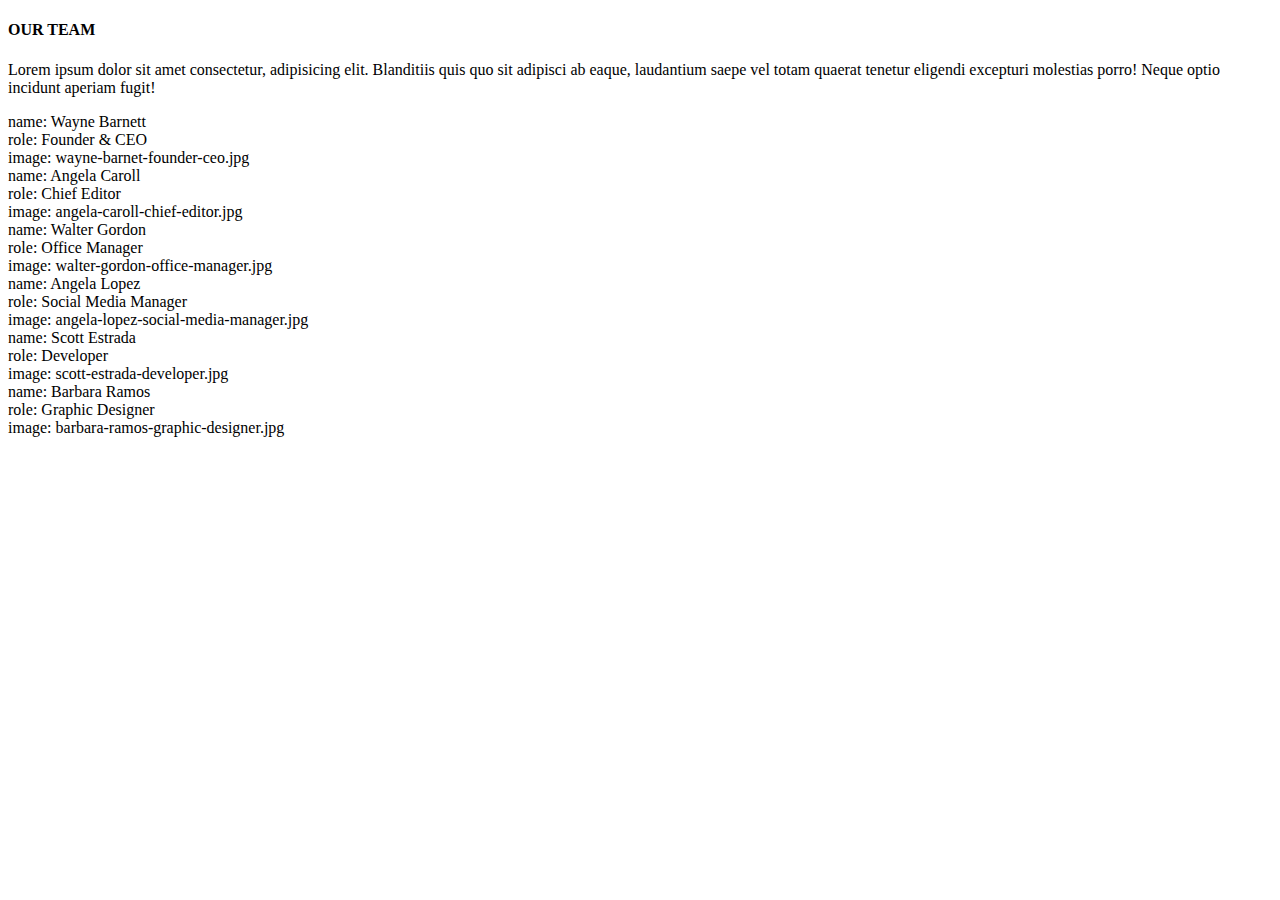
<file: index.html>
<!DOCTYPE html>
<html lang="en">
<head>
    <meta charset="UTF-8">
    <meta http-equiv="X-UA-Compatible" content="IE=edge">
    <meta name="viewport" content="width=device-width, initial-scale=1.0">
    <title>Our Team</title>
    <!-- BOOTSTRAP CSS -->
    <link href="https://cdn.jsdelivr.net/npm/bootstrap@5.0.2/dist/css/bootstrap.min.css" rel="stylesheet" integrity="sha384-EVSTQN3/azprG1Anm3QDgpJLIm9Nao0Yz1ztcQTwFspd3yD65VohhpuuCOmLASjC" crossorigin="anonymous">
</head>
<body>
    <main class="py-5">
        <div class="container">
            <div class="row mb-5 justify-content-center">
                <div class="col-6">
                    <div class="card text-center">
                        <h4 class="mb-3">OUR TEAM</h4>
                        <p>Lorem ipsum dolor sit amet consectetur, adipisicing elit. Blanditiis quis quo sit adipisci ab eaque, laudantium saepe vel totam quaerat tenetur eligendi excepturi molestias porro! Neque optio incidunt aperiam fugit!</p>
                    </div>
                </div>
            </div>
            <div class="row gy-5">
                <div class="col-4">
                    <div class="card text-center profile">
                        
                    </div>
                </div>
                <div class="col-4">
                    <div class="card text-center profile">
                        
                    </div>
                </div>
                <div class="col-4">
                    <div class="card text-center profile">
                        
                    </div>
                </div>
                <div class="col-4">
                    <div class="card text-center profile">
                        
                    </div>
                </div>
                <div class="col-4">
                    <div class="card text-center profile">
                        
                    </div>
                </div>
                <div class="col-4">
                    <div class="card text-center profile">
                        
                    </div>
                </div>
            </div>
        </div>
    </main>
    <!-- BOOTSTRAP JS -->
    <script src="https://cdn.jsdelivr.net/npm/bootstrap@5.0.2/dist/js/bootstrap.bundle.min.js" integrity="sha384-MrcW6ZMFYlzcLA8Nl+NtUVF0sA7MsXsP1UyJoMp4YLEuNSfAP+JcXn/tWtIaxVXM" crossorigin="anonymous"></script>
    <!-- JAVASCRIPT -->
    <script type="text/javascript" src="./js/script.js"></script>
</body>
</html>
</file>
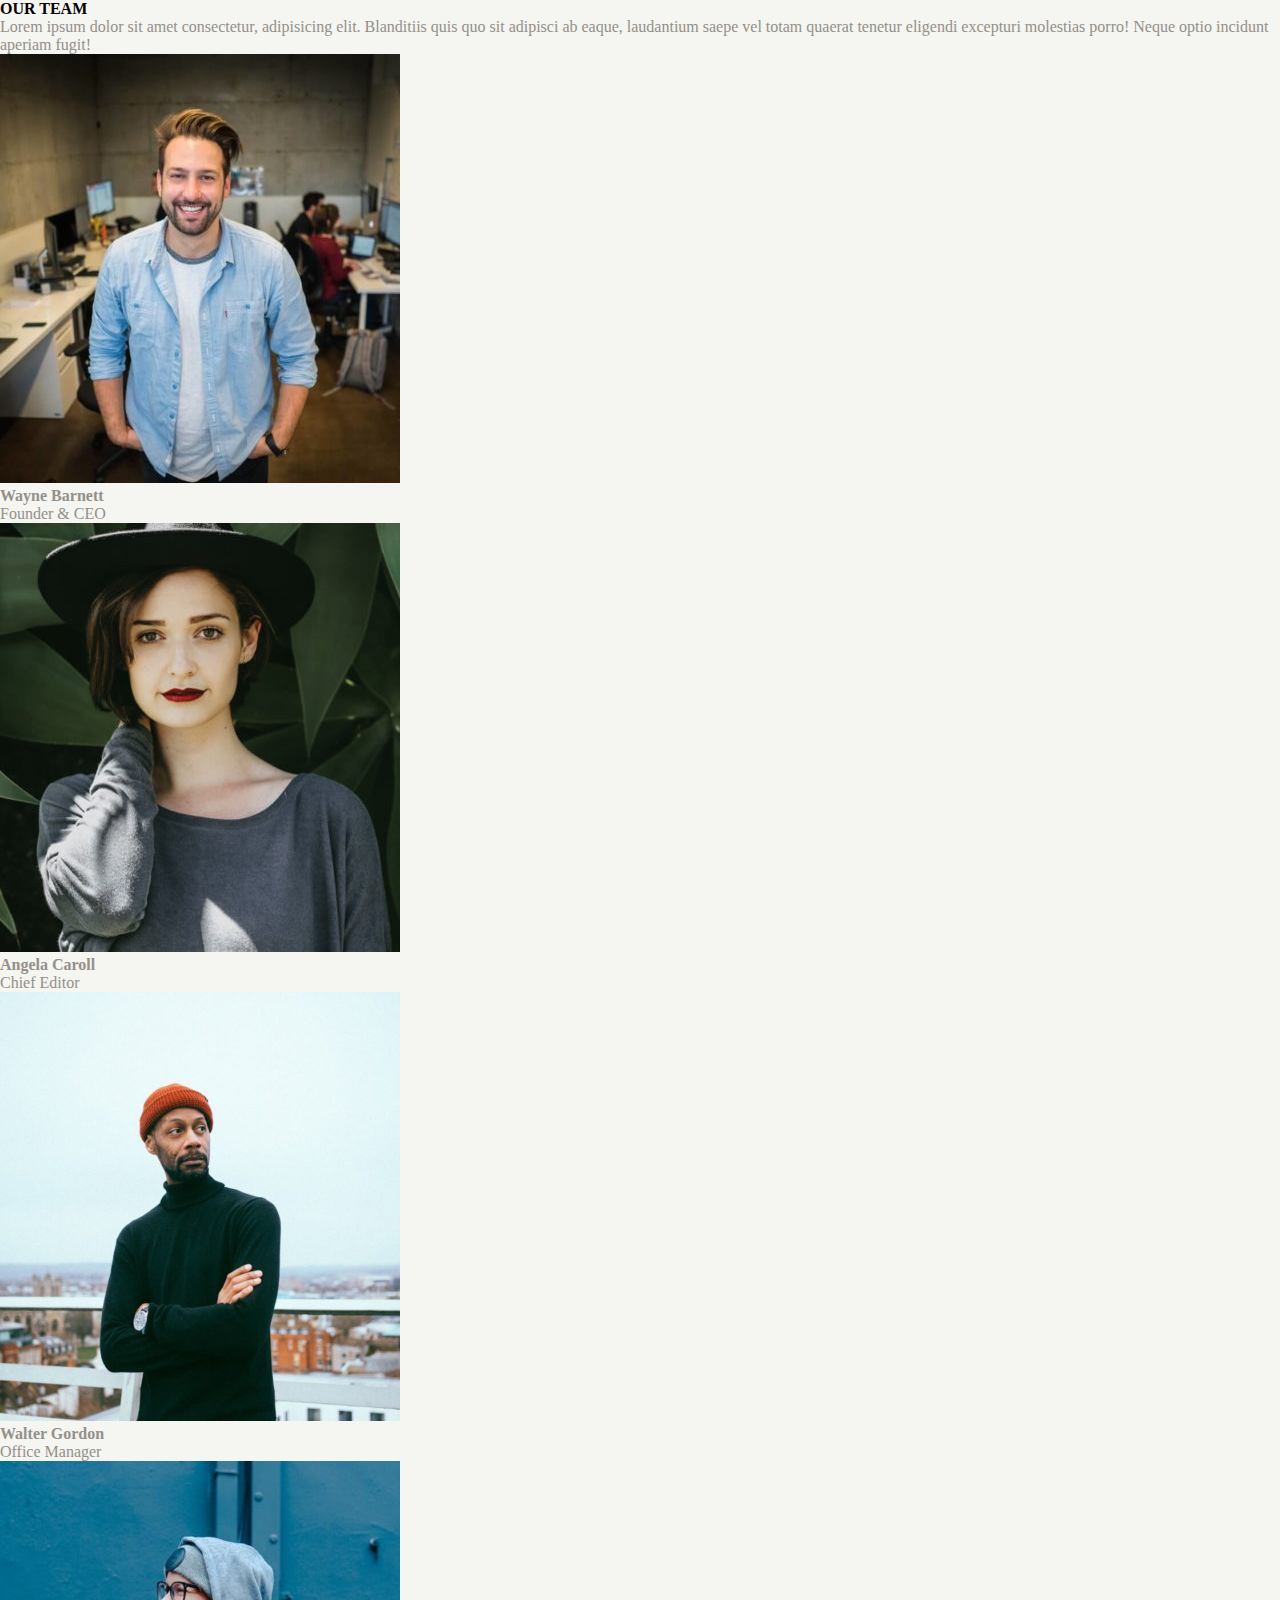
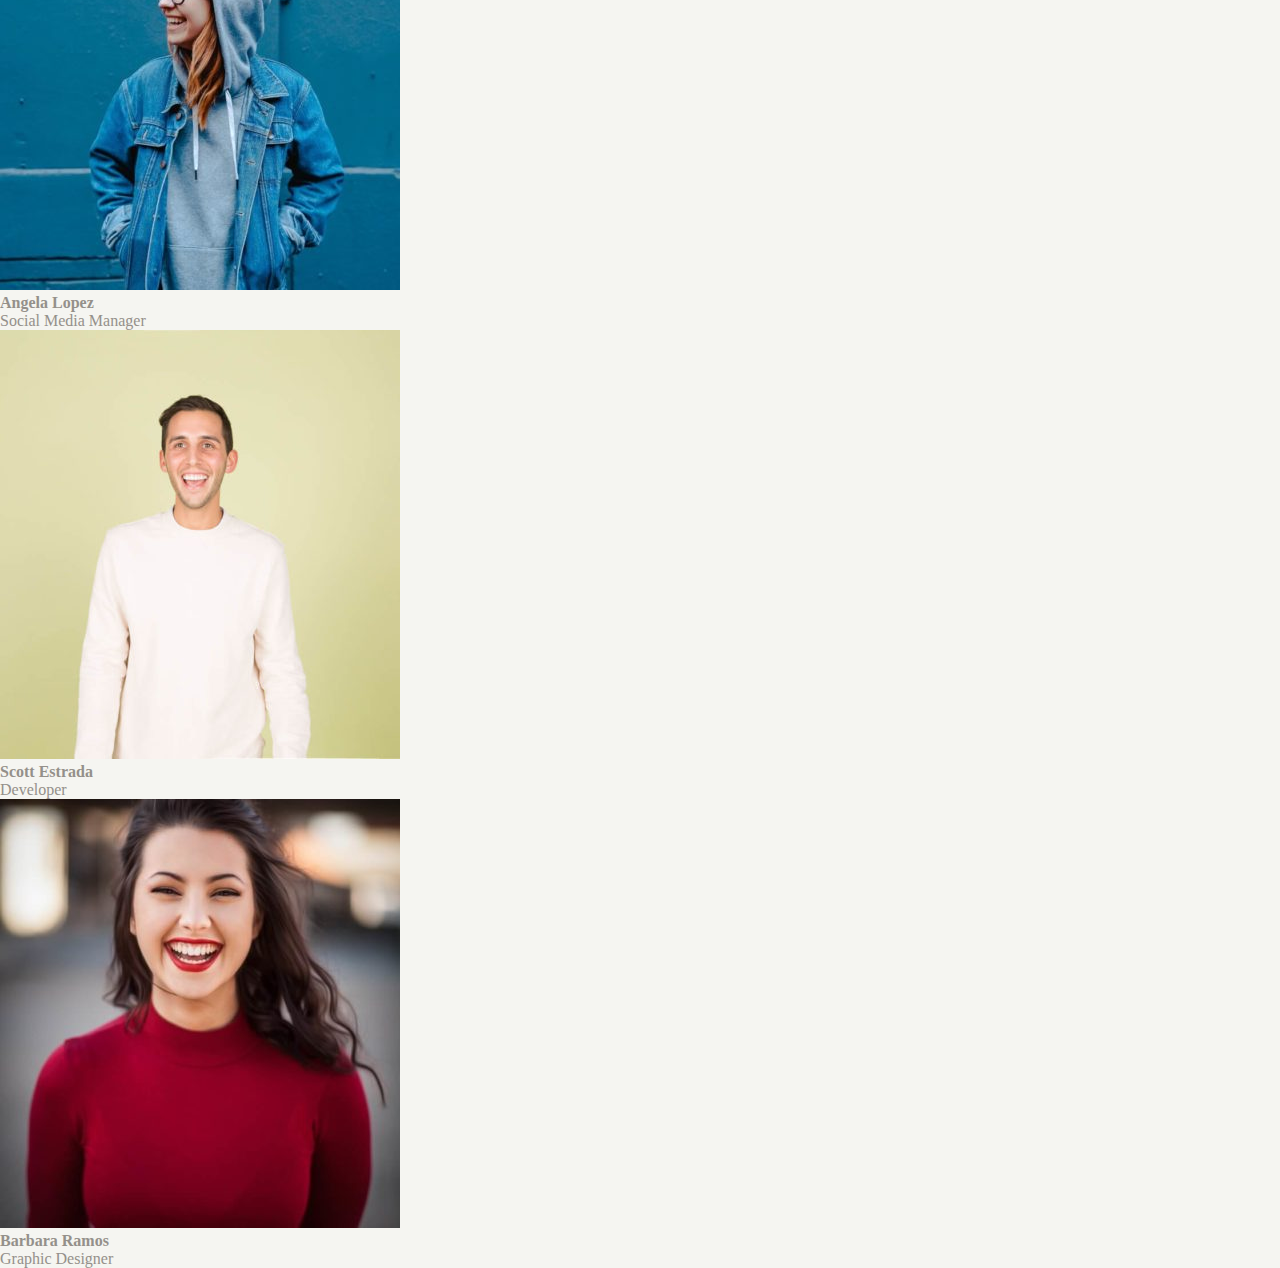
<file: BONUS/index.html>
<!DOCTYPE html>
<html lang="en">
<head>
    <meta charset="UTF-8">
    <meta http-equiv="X-UA-Compatible" content="IE=edge">
    <meta name="viewport" content="width=device-width, initial-scale=1.0">
    <title>Our Team</title>
    <!-- MY CSS -->
    <link rel="stylesheet" href="./css/style.css">
    <!-- BOOTSTRAP CSS -->
    <link href="https://cdn.jsdelivr.net/npm/bootstrap@5.0.2/dist/css/bootstrap.min.css" rel="stylesheet" integrity="sha384-EVSTQN3/azprG1Anm3QDgpJLIm9Nao0Yz1ztcQTwFspd3yD65VohhpuuCOmLASjC" crossorigin="anonymous">
</head>
<body>
    <main class="py-5">
        <div class="container-lg">
            <div class="row mb-5 justify-content-center">
                <div class="col-12 col-lg-6">
                    <div class="mycard px-5 px-lg-0 text-center">
                        <h4 class="mb-3">OUR TEAM</h4>
                        <p class="grey">Lorem ipsum dolor sit amet consectetur, adipisicing elit. Blanditiis quis quo sit adipisci ab eaque, laudantium saepe vel totam quaerat tenetur eligendi excepturi molestias porro! Neque optio incidunt aperiam fugit!</p>
                    </div>
                </div>
            </div>
            <div id="profiles-DOM" class="row gy-5">
                <!-- <div class="col-6 col-lg-4">
                    <div class="card text-center profile">
                        
                    </div>
                </div> INSERITO TRAMITE JAVASCRIPT-->
            </div>
        </div>
    </main>
    <!-- BOOTSTRAP JS -->
    <script src="https://cdn.jsdelivr.net/npm/bootstrap@5.0.2/dist/js/bootstrap.bundle.min.js" integrity="sha384-MrcW6ZMFYlzcLA8Nl+NtUVF0sA7MsXsP1UyJoMp4YLEuNSfAP+JcXn/tWtIaxVXM" crossorigin="anonymous"></script>
    <!-- JAVASCRIPT -->
    <script type="text/javascript" src="./js/script.js"></script>
</body>
</html>
</file>
<file: BONUS/css/style.css>
* {
    margin: 0;
    padding: 0;
    box-sizing: border-box;
}

main {
    background-color: #f5f5f1;
}

.col-lg-4 .profile {
    border: none;
}

.grey {
    color: #94908a;
}

.bold {
    font-weight: 900;
}

.family-serif {
    font-family: 'Times New Roman', Times, serif;
}
</file>
